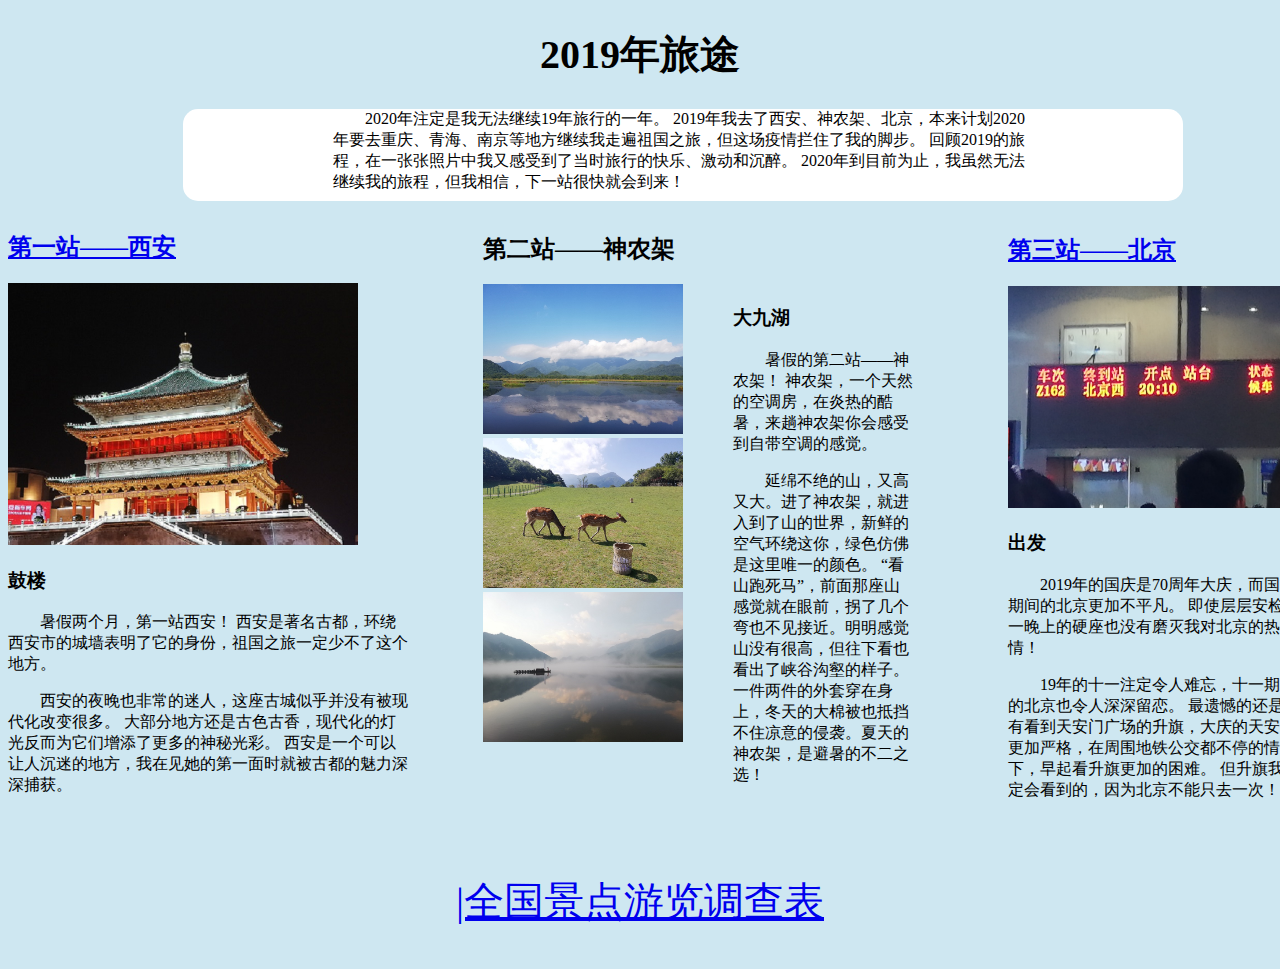
<file: index.html>
<!DOCTYPE html>
<html>
  <head>
    <meta charset="utf-8">
    <title>旅行日记</title>
  </head>
  <body>
  <link rel ="stylesheet" type="text/css" href="css/index.css">
    <h1>2019年旅途</h1><!----题目--->
	<div class="intro">
	  <div class="intro1">
        <p class="text1" style="text-indent:2em;"><!---综述区--->
    2020年注定是我无法继续19年旅行的一年。
	2019年我去了西安、神农架、北京，本来计划2020年要去重庆、青海、南京等地方继续我走遍祖国之旅，但这场疫情拦住了我的脚步。
	回顾2019的旅程，在一张张照片中我又感受到了当时旅行的快乐、激动和沉醉。
	2020年到目前为止，我虽然无法继续我的旅程，但我相信，下一站很快就会到来！
        </p>
	  </div>
    </div>
	<div class="xian">
  <h2><a href="西安.html">第一站——西安</a></h2><!---第一个part--->
  <p>
      <img src="img/鼓楼.jpg" alt="鼓楼照片" style="width:350px;">
  </p>
  <h3>鼓楼</h3>
  <p style="text-indent:2em;">
   暑假两个月，第一站西安！
   西安是著名古都，环绕西安市的城墙表明了它的身份，祖国之旅一定少不了这个地方。
  </p>
  
  <p style="text-indent:2em;">
   西安的夜晚也非常的迷人，这座古城似乎并没有被现代化改变很多。
   大部分地方还是古色古香，现代化的灯光反而为它们增添了更多的神秘光彩。
   西安是一个可以让人沉迷的地方，我在见她的第一面时就被古都的魅力深深捕获。
  </p>
  </div>
  <div class="shennongjia">
  <h2>第二站——神农架</h2><!---第二个part--->
      <img src="img/大九湖.jpg" alt="神农架大九湖" style="width:200px;">
      <img src="img/鹿.jpg" alt="鹿" style="width:200px;">
      <img src="img/雾.jpg" alt="早晨的湖面" style="width:200px;">
  </p>
  <div class="jieshao">
  <h3>大九湖 </h3>
  <p style="text-indent:2em;">
   暑假的第二站——神农架！
   神农架，一个天然的空调房，在炎热的酷暑，来趟神农架你会感受到自带空调的感觉。
  </p>
  
  <p style="text-indent:2em;">
   延绵不绝的山，又高又大。进了神农架，就进入到了山的世界，新鲜的空气环绕这你，绿色仿佛是这里唯一的颜色。
   “看山跑死马”，前面那座山感觉就在眼前，拐了几个弯也不见接近。明明感觉山没有很高，但往下看也看出了峡谷沟壑的样子。
   一件两件的外套穿在身上，冬天的大棉被也抵挡不住凉意的侵袭。夏天的神农架，是避暑的不二之选！
  </p>
  </div>
  </div>
   <div class="beijing">
  <h2><a href="北京.html">第三站——北京</a></h2><!---第三个part--->
  <p>
      <img src="img/出发.jpg" alt="候车厅照片" style="width:300px;">
  </p>
  <h3>出发</h3>
  <p style="text-indent:2em;">
   2019年的国庆是70周年大庆，而国庆期间的北京更加不平凡。
   即使层层安检，一晚上的硬座也没有磨灭我对北京的热情！
  </p>
  
  <p style="text-indent:2em;">
   19年的十一注定令人难忘，十一期间的北京也令人深深留恋。
   最遗憾的还是没有看到天安门广场的升旗，大庆的天安门更加严格，在周围地铁公交都不停的情况下，早起看升旗更加的困难。
   但升旗我一定会看到的，因为北京不能只去一次！
  </p>
  </div>
  <div class="bottom">
  <p style="text-align:center;"><a href="表单.html">|全国景点游览调查表</p><!---表单--->
  </div>
 </body>
</html>
</file>
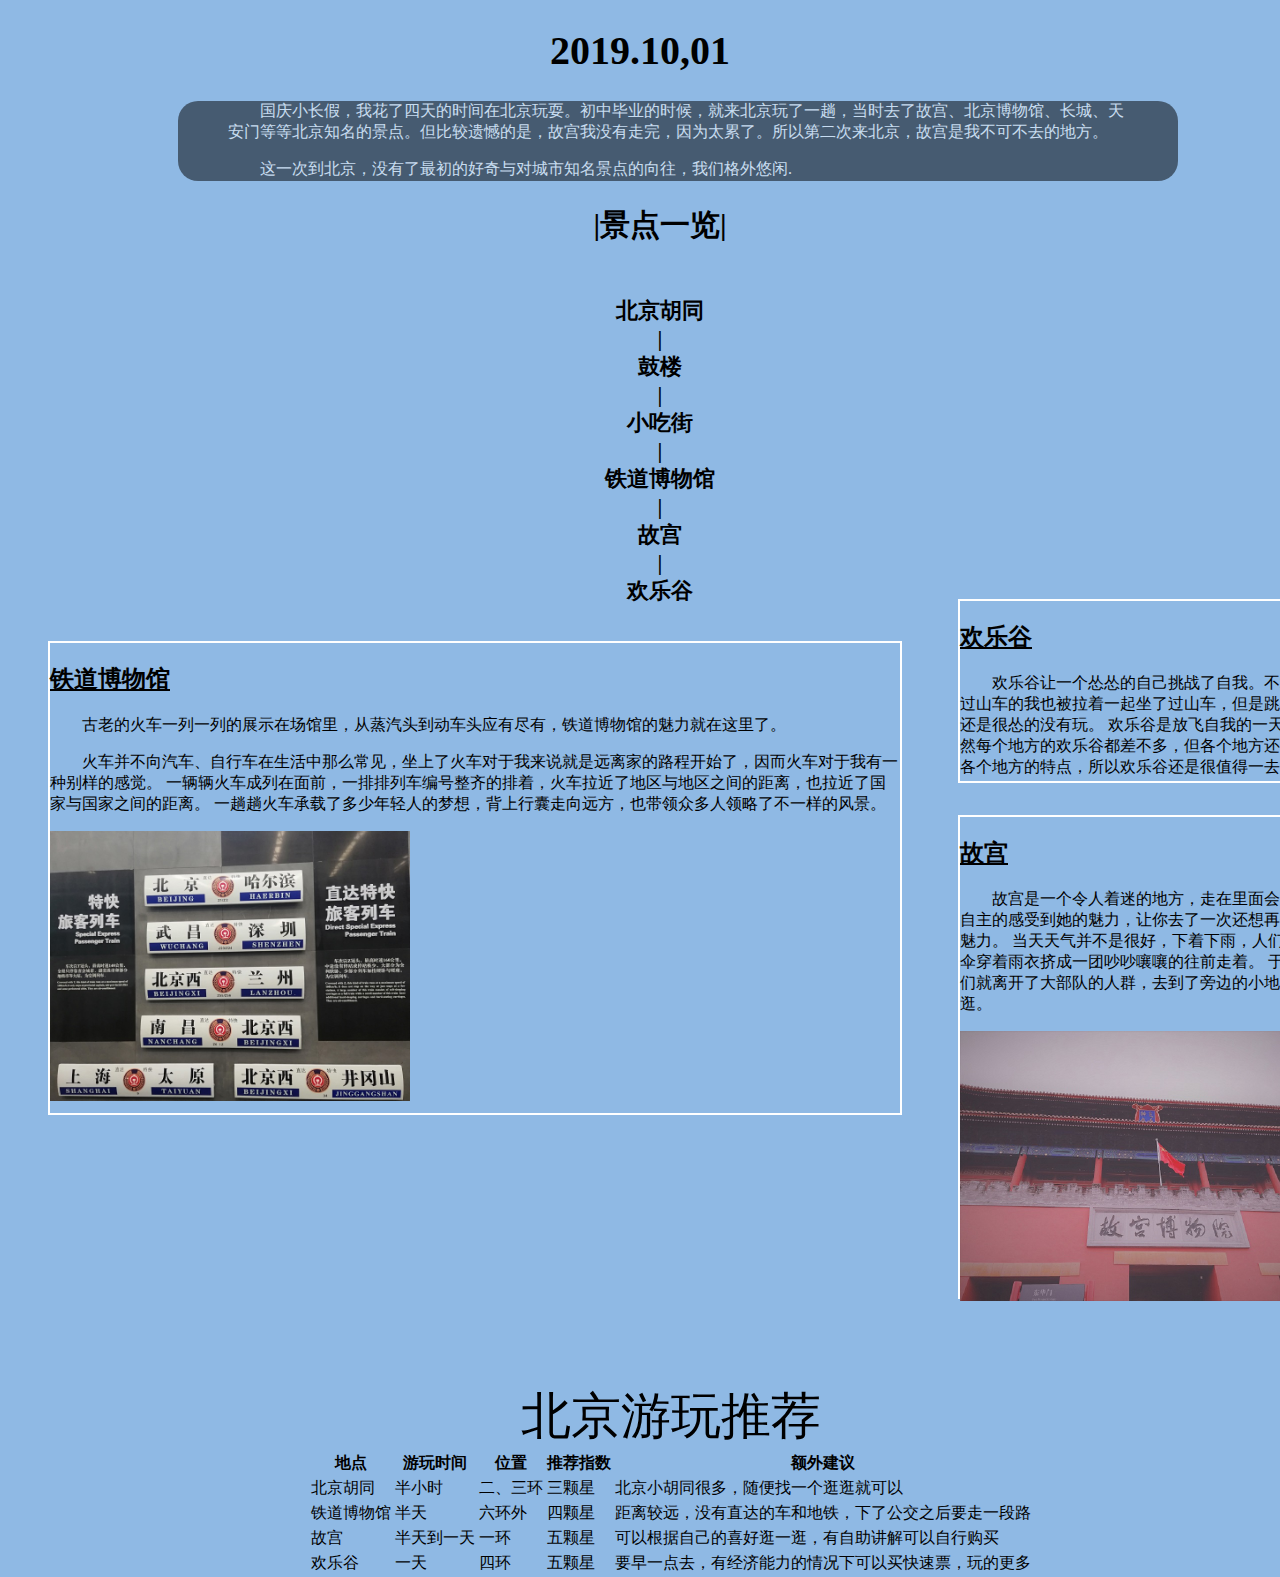
<file: 北京.html>
<!DOCTYPE html>
<html>
  <head>
    <meta charset="utf-8">
    <title>北京</title>
  </head>
  <body>
  <link rel="stylesheet" style="text/css" href="css/北京.css">
  <h1 style="text-align:center; font-size:40px;">2019.10,01</h1>
  <div class="title">
  <p style="text-indent:2em; color:#fff; width:900px; padding-left:50px;"><!---综述区--->
     国庆小长假，我花了四天的时间在北京玩耍。初中毕业的时候，就来北京玩了一趟，当时去了故宫、北京博物馆、长城、天安门等等北京知名的景点。但比较遗憾的是，故宫我没有走完，因为太累了。所以第二次来北京，故宫是我不可不去的地方。
  </p>
  <p style="text-indent:2em;color:#fff;  padding-left:50px;">
	 这一次到北京，没有了最初的好奇与对城市知名景点的向往，我们格外悠闲.
  </p>
  </div>
  <h2  style="font-size:30px; font-weight:bold; text-align:center; margin-left:40px;">|景点一览|</h2><!---无序排列的景点一览--->
  <ul style="text-align:center; list-style:none;font-weight:bold; font-size:35px; margin-top:50px;">
    <li>北京胡同</li>
	<li>|</li>
	<li >鼓楼</li>
	<li>|</li>
	<li >小吃街</li>
	<li>|</li>
	<li >铁道博物馆</li>
	<li>|</li>
	<li >故宫</li>
	<li>|</li>
	<li >欢乐谷</li>
  </ul>
  <div class="tiedao">
  <h2 style="text-decoration:underline;">铁道博物馆</h2><!---第一个part--->
  <p style="text-indent:2em;">
    古老的火车一列一列的展示在场馆里，从蒸汽头到动车头应有尽有，铁道博物馆的魅力就在这里了。</p>
	<p style="text-indent:2em;">
	火车并不向汽车、自行车在生活中那么常见，坐上了火车对于我来说就是远离家的路程开始了，因而火车对于我有一种别样的感觉。
	一辆辆火车成列在面前，一排排列车编号整齐的排着，火车拉近了地区与地区之间的距离，也拉近了国家与国家之间的距离。
	一趟趟火车承载了多少年轻人的梦想，背上行囊走向远方，也带领众多人领略了不一样的风景。
  </p>
   <p>
      <img src="img/铁道.jpg" alt="铁道博物馆" style="width:360px;">
  </p>
  </div>
  <div class="gugong">
  <h2 style="text-decoration:underline;">故宫</h2><!---第二个part--->
  <p style="text-indent:2em;">
    故宫是一个令人着迷的地方，走在里面会不由自主的感受到她的魅力，让你去了一次还想再去的魅力。
    当天天气并不是很好，下着下雨，人们打着伞穿着雨衣挤成一团吵吵嚷嚷的往前走着。
	于是我们就离开了大部队的人群，去到了旁边的小地方逛逛。
  </p>
  <p>
      <img src="img/故宫 .jpg" alt="故宫博物院" style="width:360px;">
  </p>
  </div>
  <div class="huanlegu">
  <h2 style="text-decoration:underline;">欢乐谷</h2><!---第三个part--->
  <p style="text-indent:2em;">
  欢乐谷让一个怂怂的自己挑战了自我。不敢坐过山车的我也被拉着一起坐了过山车，但是跳楼机还是很怂的没有玩。
  欢乐谷是放飞自我的一天，虽然每个地方的欢乐谷都差不多，但各个地方还是有各个地方的特点，所以欢乐谷还是很值得一去的。
  </p>
  </div>
  <div class="table"><!---一个表格--->
  <table>
      <caption style="font-size:50px;font-weight:bold padding-top:20px;">
        北京游玩推荐
      </caption>
      <tr>
        <th>地点</th>
        <th>游玩时间</th>
        <th>位置</th>
        <th>推荐指数</th>
        <th>额外建议</th>
      </tr>
      <tr>
        <td>北京胡同</td>
        <td>半小时</td>
        <td>二、三环</td>
        <td>三颗星</td>
        <td>北京小胡同很多，随便找一个逛逛就可以</td>
      </tr>
      <tr>
        <td>铁道博物馆</td>
        <td>半天</td>
        <td>六环外</td>
        <td>四颗星</td>
        <td>距离较远，没有直达的车和地铁，下了公交之后要走一段路</td>
      </tr>
      <tr>
        <td>故宫</td>
        <td>半天到一天</td>
        <td>一环</td>
        <td>五颗星</td>
        <td>可以根据自己的喜好逛一逛，有自助讲解可以自行购买</td>
      </tr>
      <tr>
        <td>欢乐谷</td>
        <td>一天</td>
        <td>四环</td>
        <td>五颗星</td>
        <td>要早一点去，有经济能力的情况下可以买快速票，玩的更多</td>
    </table>
	</div>
	</body>
</html>
</file>
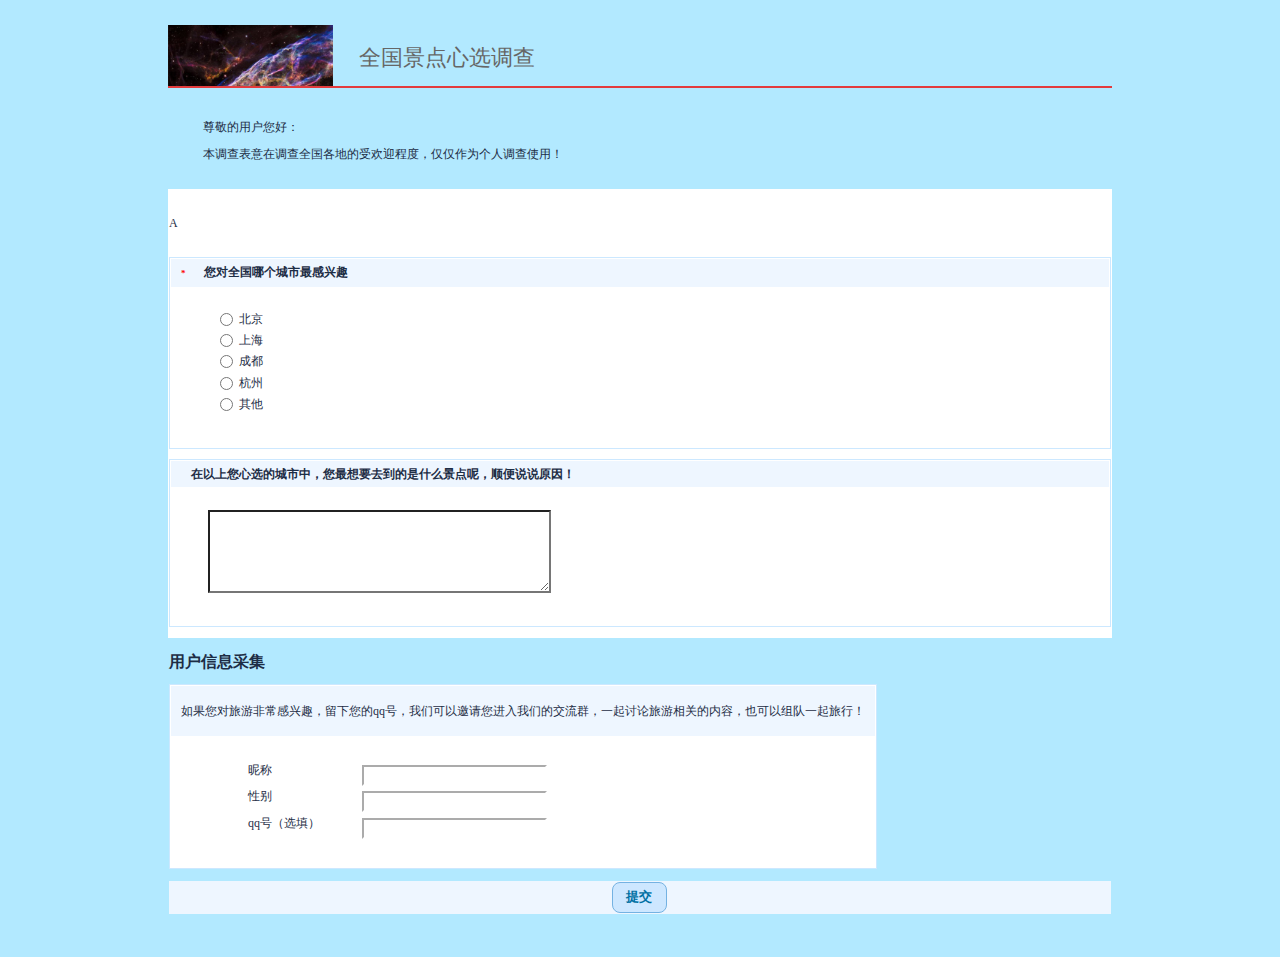
<file: 表单.html>
﻿<!DOCTYPE html>
<html>
  <head>
    <meta charset="utf-8">
    <title>全国景点游览调查表</title>
  </head>
  <body>
    <link type="text/css" rel="stylesheet" href="css/form.css">
      <div class="all">
	    <table class="A-body">
		  <tbody>
		    <tr>
			  <td>
			    <form name="survey1" id="survey1" method="post">
				  <table class="headtitle">
				  <tr>
				    <td class="MYD">
					  <h1>全国景点心选调查</h1> 
					</td>
				  </tr>
				  <tr>
				    <td class="content">
					  <span class="welcome">
					    <p>尊敬的用户您好：</p>
						<p>本调查表意在调查全国各地的受欢迎程度，仅仅作为个人调查使用！
						</p><!---综述介绍--->
					  </span>
					  <span class="welcome1">
					  </span>
					</td>
				  </tr>
				  <input id="head1" style="display:none;" type="text" value="0";>
				  </table>
				  <div id="idea">
				    <input name="screen" id="screen" type="hidden" value="1518*853"/>
					<table class="idea1">
					  <tbody>
					    <tr>
						  <td align="center">
						    <br/>
							<p style="text-align:left">A</p>
							<br/>
							<div class="first">
							  <table class="f1">
							    <tbody>
								  <tr>
								    <td class="danxuan">
									  <span class="xing">*</span>
									  <span style="display；none;" class="question">您对全国哪个城市最感兴趣</span><!---调查表--->
									  <br/>
									</td>
								  </tr>
								  <tr>
								    <td>
									  <ul class="answer">
									    <li class="A-item">
										  <input type="radio" name="list" value="北京">
										  <label class="text1">北京</label>
										</li>
										<li class="A-item">
										  <li class="A-item">
										  <input type="radio" name="list" value="上海">
										  <label class="text1">上海</label>
										</li>
										<li class="A-item">
										  <li class="A-item">
										  <input type="radio" name="list" value="成都">
										  <label class="text1">成都</label>
										</li>
										<li class="A-item">
										  <li class="A-item">
										  <input type="radio" name="list" value="杭州">
										  <label class="text1">杭州</label>
										</li>
										<li class="A-item">
										  <li class="A-item">
										  <input type="radio" name="list" value="西藏">
										  <label class="text1">其他</label>
										</li>
									  </ul>
								   </td>
								  </tr>
							      <tr>
								  </tr> 
								</tbody>
							  </table>
							</div>
							<div class="second">
							  <table class="s1">
							    <tbody>
								  <tr>
								    <td class="text2">
									  <span class="question">在以上您心选的城市中，您最想要去到的是什么景点呢，顺便说说原因！</span><!---提交表格--->
									</td>
								  </tr>
								  <tr>
								    <td class="answer">
									  <p class="A-text">
									    <label class="A-text1">
										<textarea name="kongbai" class="kongbai" style="border-style:inset; border-width:2px;"rows="5" cols="40"></textarea>
										</label>
									  </p>
									</td>
								  </tr>
								</tbody>
							  </table>
							</div>
						  </td>
						</tr>
					  </tbody>
					</table>
				  </div>
				  <div class="collection">
				    <table>
					  <tr>
					    <td align="center">
						<br />
						  <div class="C-title">
						    <span class="yonghu-title">用户信息采集</span><!---信息收集区--->
						  </div>
						<br>
						  <div class="C-content">
						    <br>
						    <table class="C-content_">
							  <tbody>
							    <tr>
								  <td class="text">
									<p>
									  如果您对旅游非常感兴趣，留下您的qq号，我们可以邀请您进入我们的交流群，一起讨论旅游相关的内容，也可以组队一起旅行！							
									</p>
								  </td>
								</tr>
								<tr>
								  <td class="answer">
								    <ul class="blank">
									  <li class="B-item">
									    <label>昵称</label>
										<span>
										  <input class="name" name="name" type="text" size="20">
									  </li>
									  <li class="B-item">
									    <label>性别</label>
										<span>
										  <input class="name" name="name" type="text" size="20">
										</span>
									  </li>
									  <li class="B-item">
									    <label>qq号（选填）</label>
										<span>
										  <input class="name" name="name" type="text" size="20">
										</span>
									  </li>
									</ul>
								  </td>
								</tr>
							  </tbody>
							</table>		
						  </div>
						</td>
					  </tr>
					</table>
				  </div>
				  <table class="submit">
				    <tbody>
					  <tr>
					    <td class="submit1">
						  <input name="button" type="hidden">
						  <button name="move" class="submit2" type="submit" value="提交">
						    <span class="s-text">提交</span>
						  </button>
						</td>
					  </tr>
					</tbody>
				  </table>
				</form>
			  </td>
			</tr>
		  </tbody>
		</table>
	  </div> 
  </body>
</html>
</file>
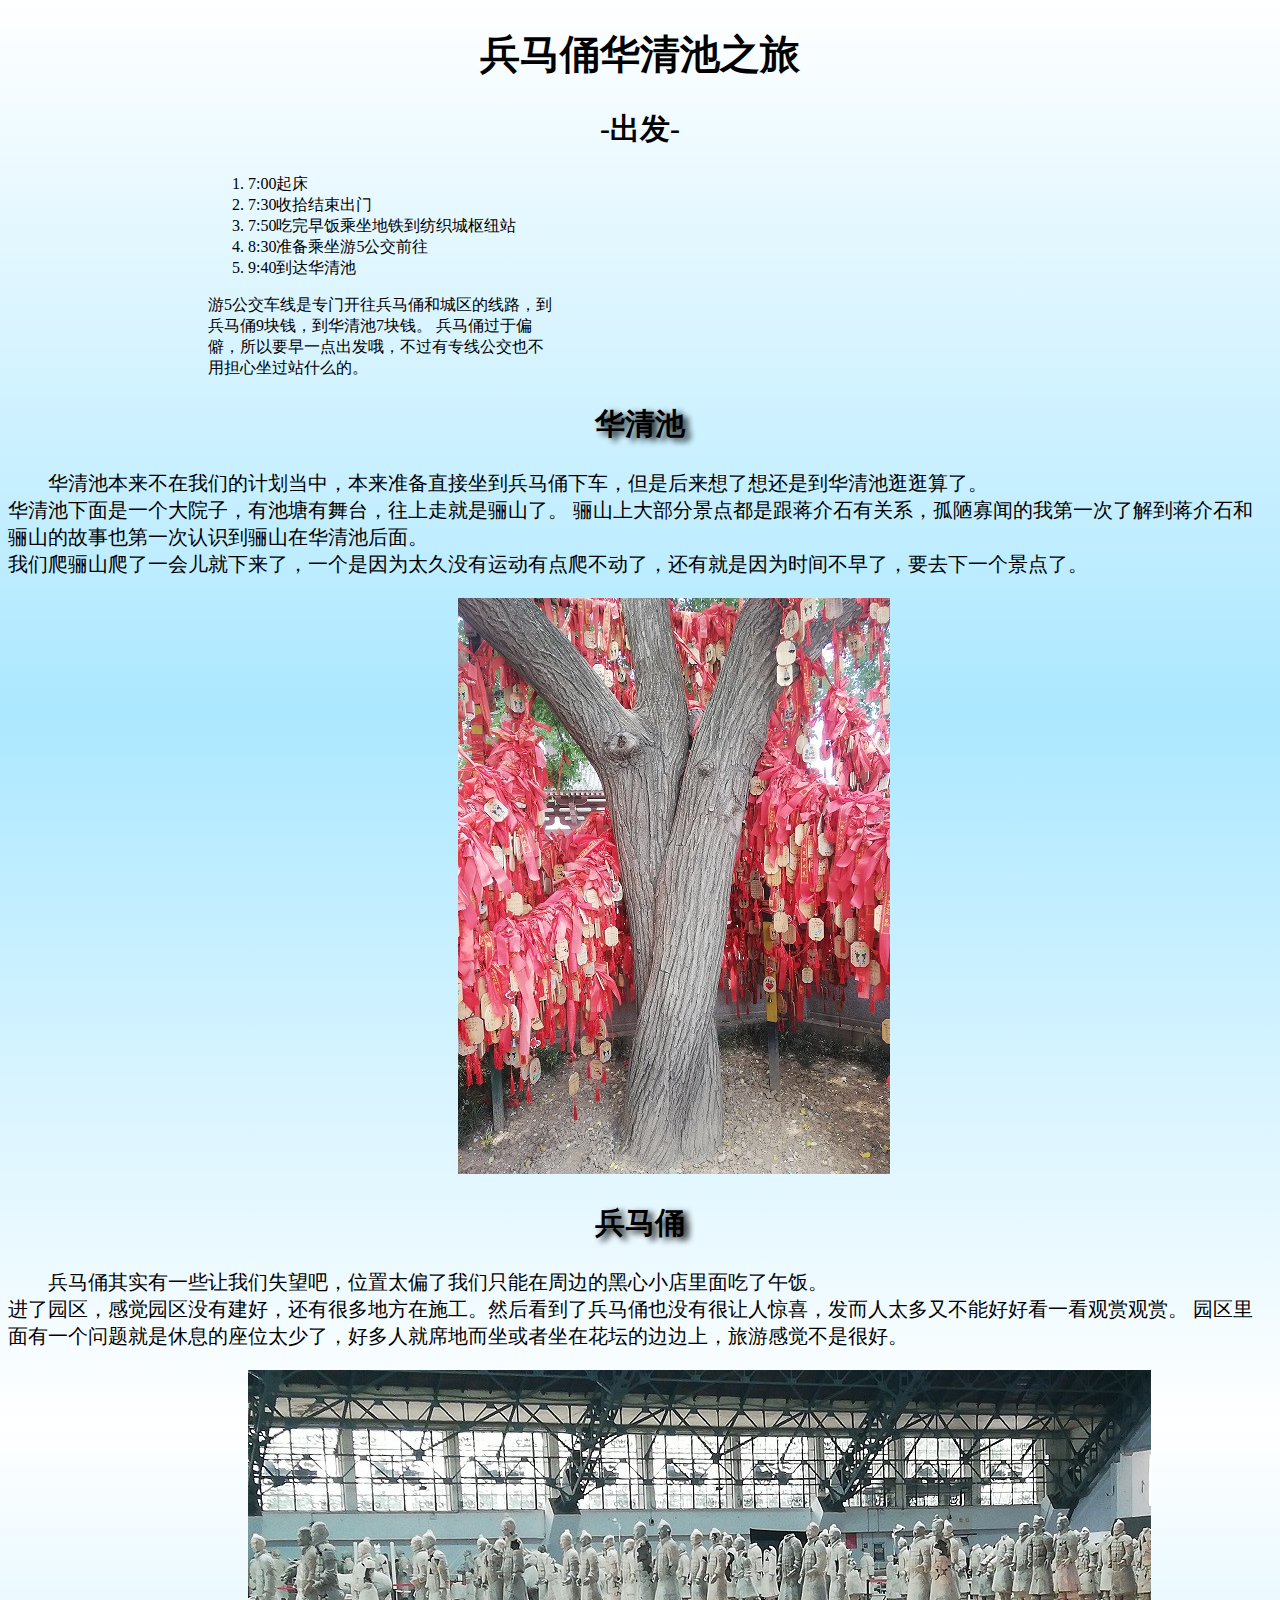
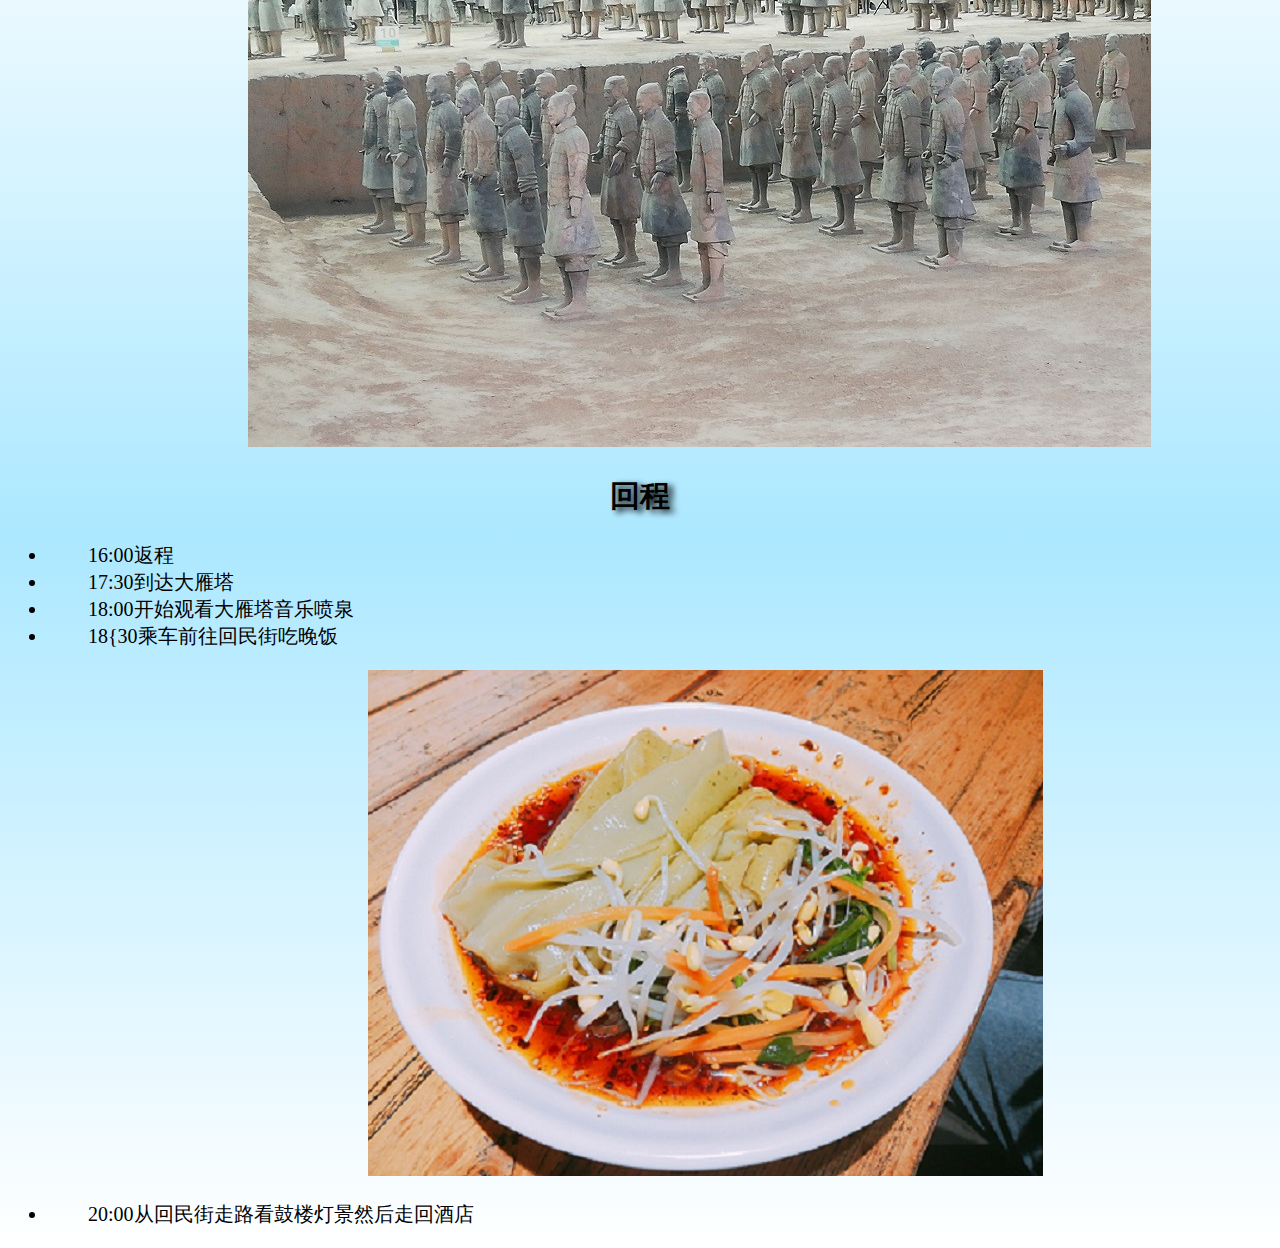
<file: 西安.html>
<!DOCTYPE html>
<html>
  <head>
    <meta charset="utf-8">
    <title>西安的一天</title>
  </head>
  <body>
   <link rel ="stylesheet" type="text/css" href="css/西安.css">
  <h1>兵马俑华清池之旅</h1>
  <h2>-出发-</h2><!---出发的时间线--->
  <div class="liebiao">
  <ol>
    <li>7:00起床</li>
	<li>7:30收拾结束出门</li>
	<li>7:50吃完早饭乘坐地铁到纺织城枢纽站</li>
	<li>8:30准备乘坐游5公交前往</li>
	<li>9:40到达华清池</li>
  </ol>
  <p>
    游5公交车线是专门开往兵马俑和城区的线路，到兵马俑9块钱，到华清池7块钱。
	兵马俑过于偏僻，所以要早一点出发哦，不过有专线公交也不用担心坐过站什么的。
  </p>
  </div>
  <h2 style="font-size:30px;text-shadow:5px 3px 6px #000000;">华清池</h2><!---第一个part--->
  <p style="text-indent:2em; font-size:20px; font-family:LiSu;" >
    华清池本来不在我们的计划当中，本来准备直接坐到兵马俑下车，但是后来想了想还是到华清池逛逛算了。<br>
	华清池下面是一个大院子，有池塘有舞台，往上走就是骊山了。
	骊山上大部分景点都是跟蒋介石有关系，孤陋寡闻的我第一次了解到蒋介石和骊山的故事也第一次认识到骊山在华清池后面。<br>
	我们爬骊山爬了一会儿就下来了，一个是因为太久没有运动有点爬不动了，还有就是因为时间不早了，要去下一个景点了。
  </p>
  <p>
      <img src="img/树.jpg" alt="连理枝" style="margin-left:450px;">
  </p>
  
  <h2 style="font-size:30px;text-shadow:5px 3px 6px #000000;">兵马俑</h2><!---第二个part--->
  <p style="text-indent:2em; font-size:20px; font-family:LiSu;">
    兵马俑其实有一些让我们失望吧，位置太偏了我们只能在周边的黑心小店里面吃了午饭。<br>
	进了园区，感觉园区没有建好，还有很多地方在施工。然后看到了兵马俑也没有很让人惊喜，发而人太多又不能好好看一看观赏观赏。
	园区里面有一个问题就是休息的座位太少了，好多人就席地而坐或者坐在花坛的边边上，旅游感觉不是很好。
  </p>
  <p>
      <img src="img/兵马俑.jpg" alt="兵马俑" style="margin-left:240px;">
  </p>
  
  <h2 style="font-size:30px;text-shadow:5px 3px 6px #000000;">回程</h2><!---回程的时间线--->
  <ul style="text-indent:2em; font-size:20px; font-family:LiSu;">
    <li>16:00返程</li>
	<li>17:30到达大雁塔</li>
	<li>18:00开始观看大雁塔音乐喷泉</li>
	<li>18{30乘车前往回民街吃晚饭</li>
	<p>
      <img src="img/凉粉.jpg" alt="凉粉" style="margin-left:280px;">
    </p>
	<li>20:00从回民街走路看鼓楼灯景然后走回酒店</li>
  </ul>
  </body>
 </html>
</file>
<file: css/index.css>
body{
	background-color:#cee7f1;
}
h1{
	text-align:center;
	font-size:40px;
	font-weight:bold;
}

.intro{
	width:1000px;
	height:92px;
	background-color:#fff;
	border-radius:15px;
	margin-left:175px;
}

.intro1{
	width:700px;
	height:90px;
	margin-left:150px;
	font-family:STZhongSong;
}

.xian{
	width:400px;
	height:600px;
	margin-top:30px;
}

.shennongjia{
	width:400px;
	height:600px;
	margin-left:475px;
	margin-top:-618px;
}

.beijing{
	width:350px;
	height:600px;
    margin-left:1000px;
	margin-top:-618px;
}

.beijing p{
	width:300px;
}
.jieshao{
	margin-left:250px;
	margin-top:-460px;
	width:180px;
}
.bottom p{
	font-size:40px;
}
</file>
<file: css/北京.css>
body{
	background-color:#8fb9e4;
}

.title{
	width:1000px;
	height:80px;
	background-color:#000000;
	border-radius:20px;
	opacity:0.5;
	margin-left:170px;
}
li{
	font-family:STHei;
	font-size:22px;
}

.tiedao{
	width:850px;
	height:470px;
	margin-left:40px;
	border:2px solid #fff;
}
.gugong{
	width:360px;
	height:480px;
	margin-left:950px;
	margin-top:-300px;
	border:2px solid #fff;
}
.huanlegu{
	width:360px;
	height:180px;
	margin-left:950px;
	margin-top:-700px;
	border:2px solid #fff;
	}
.table{
	width:800px;
	height:150px;
	margin-left:300px;
	margin-top:600px;
}
</file>
<file: css/form.css>
﻿body{
	background-color:#b2e9ff;
    font-size:12px;
    line-height:120%;
    color:#1d2d45;
}

h1{
	text-align:center;
}
.A-body{
	text-align:center;
    border-collapse:separate;
    border-spacing:1px;
    margin:20px auto 40px auto;
    width:75%;
}
.headtitle{
	margin:0 auto;
    width:100%;
    padding-top:1px;
}
table{
	border-spacing:0px;
}
td.MYD{
	border-bottom:2px solid #e33b3d;
    color:#666;
    text-align:center;
    height:43px;
    overflow:hidden;
    background-image:url(../img/表单.jpg);
	background-repeat:no-repeat;
	background-position:0px 2px;
    background-size:165px auto;
}
td.MYD h1{
	text-align:left;
    margin-left:190px;
    font-size:22px;
    font-family:"Microsoft Yahei";
    font-weight:normal;
    padding-bottom:5px;
	padding-top:12px;
}
.content{
	text-align:left;
    padding:20px 65px 15px 35px;
}
.welcome{
	line-height:15px;
    text-align:left;
}
.welcome1{
	color:#333333;
    display:none; 
}
.idea1{
	width:100%;
    margin:0 0 2px 0;
    border:0 none;
    border-collapse:collapse;
    background-color:#fff;
}
.f1{
	width:100%;
    margin:0 auto 10px auto;
    border:1px solid #cce8ff;
    padding:1px;
    background-color:#ffffff;
	border-spacing:0px;
}
.danxuan{
	font-family:verdana;
    font-size:12px;
    font-weight:bold;
    background-color:#eef6ff;
    text-align:left;
    padding:6px 10px;
	margin-bottom:30px;
}
.xing{
	color:red;
    font-size:9px;
    font-family:verdana;
    margin-right:5px;
}
.question{
	font-family:verdana;
    font-size:12px;
    font-weight:bold;
    background-color:#eef6ff;
    text-align:left;
    padding:6px 10px;
	margin-right:5px;
}
.questionhelp{
	font-size:10px;
    font-style:italic;
}

input{
	vertical-align:top !important;
    margin-top:2px;
}
.A-item{
    list-style-type:none;
    text-align:left;
    margin:0% 0% 0.5em 0.5em;	
}
.text1{
	display:inline-block;
    vertical-align:middle;
    text-align:left;
}
.s1{
	width:100%;
    margin:0 auto 10px auto;
    border:1px solid #cce8ff;
    padding:1px;
    background-color:#ffffff;
}
.text2{
	font-family:verdana;
    font-size:12px;
    font-weight:bold;
    background-color:#eef6ff;
    text-align:left;
    padding:6px 10px;
}
.answer{
	padding:11px 24px 16px 37px;
    text-align:left;
}
.kongbai textarea{
	margin-top:10px;
    margin-bottom:10px;
    margin-right:10px;
	margin-left:1em;
	outline:none;
}
.colection{
	width:100%;
    margin:0 0 2px 0;
    border:0 none;
    border-collapse:collapse;
    background-color:#fff;
}
.yonghu-title{
	font-size:16px;
    font-weight:bold;
}
.C-content_{
	width:100%;
    margin:0 auto 10px auto;
    border:1px solid #cce8ff;
    padding:1px;
    background-color:#ffffff;
}
.C-title{
	float:left;
}
.text p{
	font-style:normal;
    font-weight:normal;
}
.text{
	font-family:verdana;
    font-size:12px;
    font-weight:bold;
    background-color:#eef6ff;
    text-align:left;
    padding:6px 10px;
}
.answer{
	padding:11px 24px 16px 37px;
    text-align:left;
}
.B-item{
	list-style-type:none;
    text-align:left;
    margin:0% 0% 0.5em 0.5em;
	display:table-row;
} 
.B-item li input{
	vertical-align:middle;
	padding:0.3em 1em 0% 0%;
    display:table-cell;
	border-style:inset;
	border-width:2px;
}
.B-item li label{
	vertical-align:middle;
    padding:0.3em 1em 0% 0%;
    display:table-cell;
	
}
.name{
	margin-left:30px;
	outline:none;
	border-style:inset;
	border-color:#fff;
	border-width:2px;
	
}
.B-item span{
	padding:0.3em 0% 0% 1em;
    display:table-cell;
    vertical-align:baseline;
    white-space:nowrap;
}
.submit{
	width:100%;
    margin:0;
    padding:1px;
	text-align:center;
}
.submit1{
	text-align:center;
    width:100%;
    background-color:#eef6ff;
}
.submit2{
	display:inline-block;
    position:relative;
    padding:0;
    margin-right:0.1em;
    text-decoration:none;
    cursor:pointer;
    text-align:center;
    overflow:visible;
	border-radius:8px;
	border:1px solid #eef6ff;
	background-color:#cde7ff;
	border-width:1px;
	border-color:#74b2e2;
	border-style:solid;
	font-weight:bold;
	color:#0070a3;
}
.submit_ input{
	border-width:1px;
	border-color:#74b2e2;
	border-style:solid;
}
.s-text{
	padding:.4em 1em;
    display:block;
    line-height:1.4;
}
</file>
<file: css/西安.css>
body{
	background-image:linear-gradient(#fff,#ace8ff,#fff,#ace8ff,#fff);
}

h1{
	text-align:center;
	font-family:FangSong;
	font-size:40px;
}

h2{
	text-align:center;
	font-size:30px;
}
.liebiao{
	width:350px;
	margin-left:200px;
}
</file>
